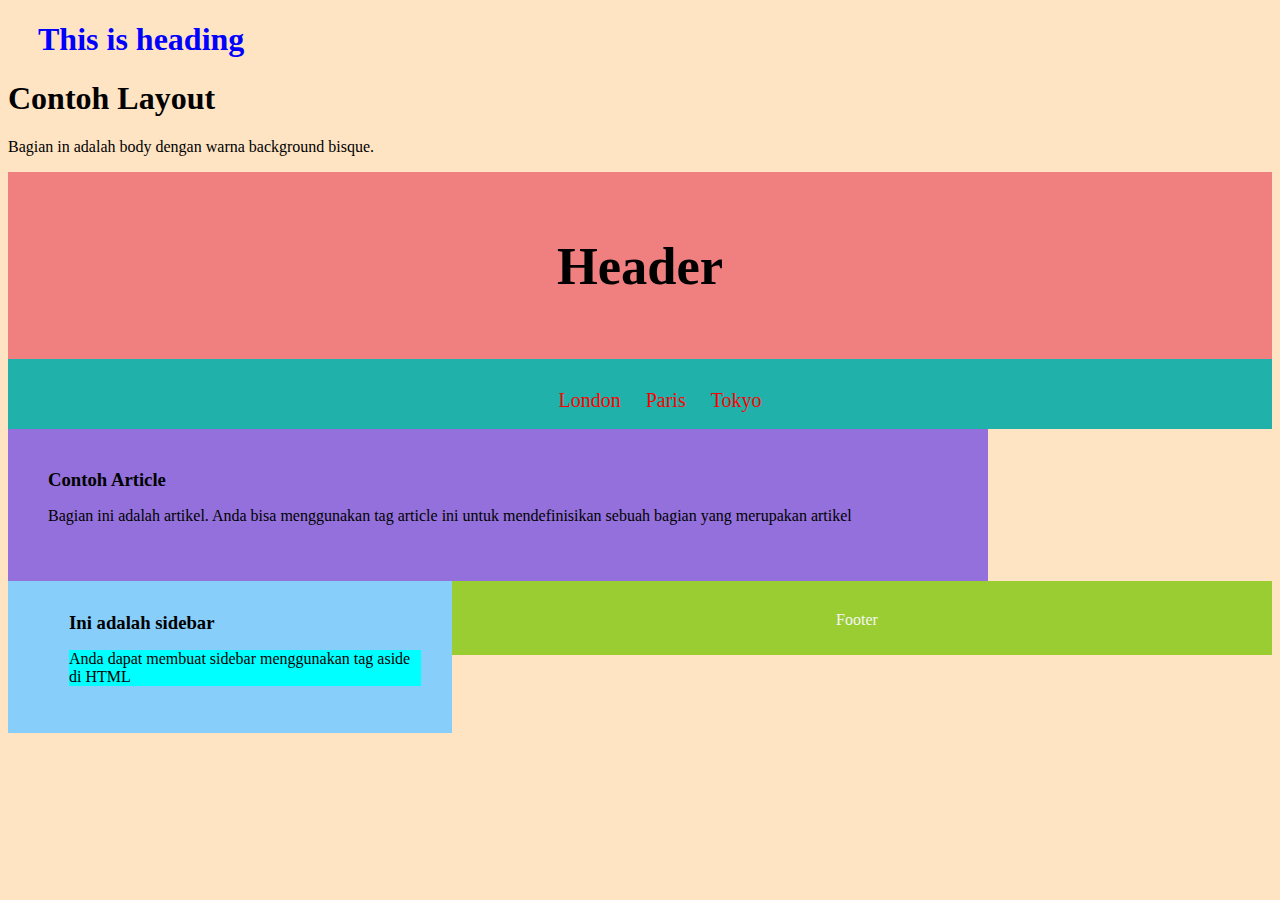
<file: index31.html>
<!DOCTYPE html>
<html lang="en">
<head>
    <meta charset="UTF-8">
    <meta name="viewport" content="width=device-width, initial-scale=1.0">
    <title>Pertemuan 3 CSS</title>
    <link rel="stylesheet" href="style31.css">
</head>
<body>
    <h1 style="color: blue; margin-left: 30px;"> This is heading</h1>
    <h1>Contoh Layout</h1>
    <p>Bagian in adalah body dengan warna background bisque.</p>
    <div class="header"><h2>Header</h2></div>
    <div class="container">
        <div class="nav">
            <ul>
                <li><a href="#">London</a></li>
                <li><a href="#">Paris</a></li>
                <li><a href="#">Tokyo</a></li>
            </ul>
        </div>
    
        <div id="artikel">
            <h3>Contoh Article</h3>
            <p>Bagian ini adalah artikel. Anda bisa menggunakan tag article ini untuk mendefinisikan sebuah bagian yang merupakan artikel</p>
        </div>
        <div class="sidebar">
            <h3>Ini adalah sidebar</h3>
            <p>Anda dapat membuat sidebar menggunakan tag aside di HTML</p>
        </div>
    </div>
    <!-- FOOTER -->
    <div class="footer">
        <p>Footer</p>
    </div>
</body>
</html>
</file>
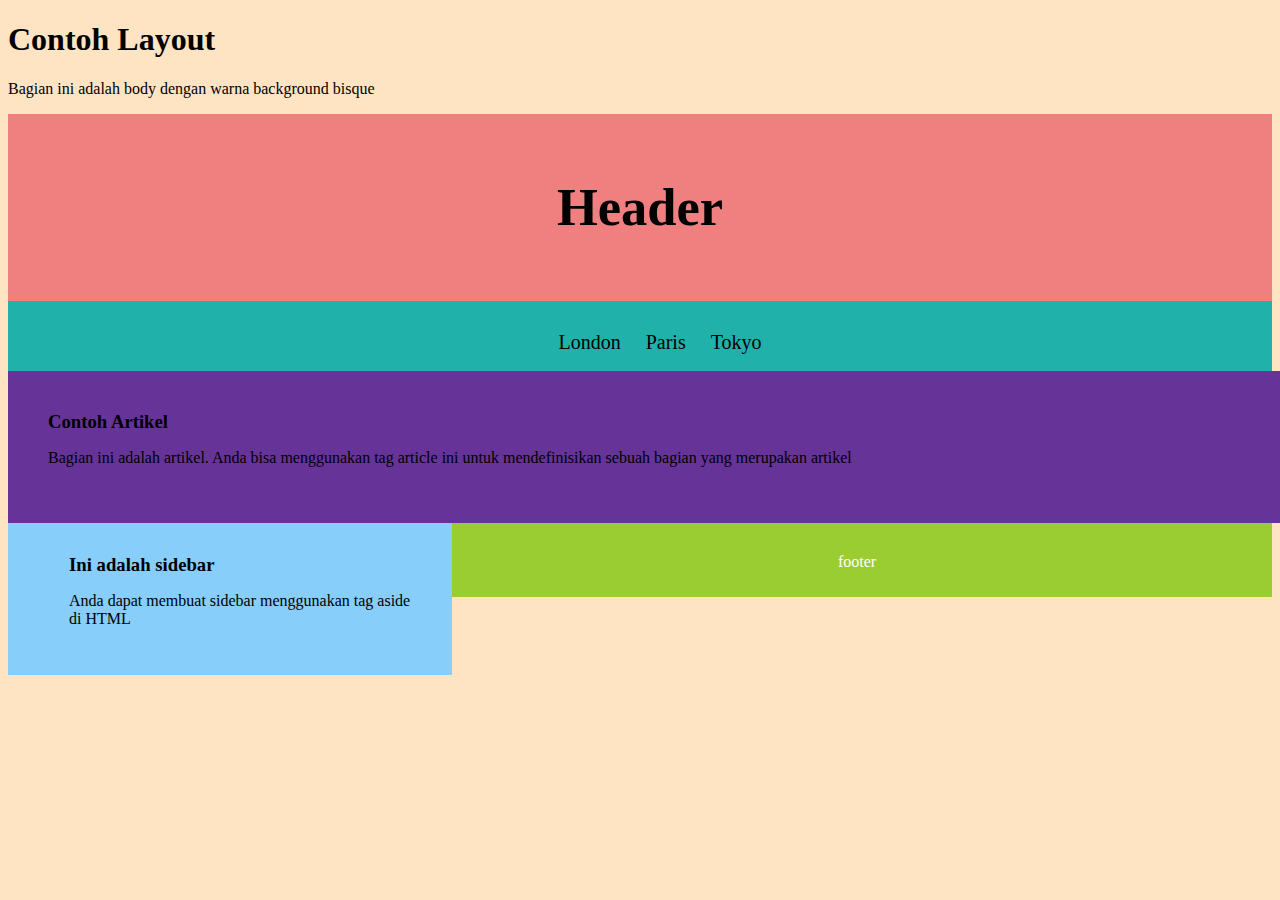
<file: index32.html>
<!DOCTYPE html>
<html lang="en">
<head>
    <meta charset="UTF-8">
    <meta name="viewport" content="width=device-width, initial-scale=1.0">
    <title>Praktikum 3 Layout</title>
    <link rel="stylesheet" href="style32.css">
</head>
<body>
    <h1>Contoh Layout</h1>
    <p>Bagian ini adalah body dengan warna background bisque</p>
    <header><h2>Header</h2></header>
    <section>
        <nav>
            <ul>
                <li><a href="#">London</a></li>
                <li><a href="#">Paris</a></li>
                <li><a href="#">Tokyo</a></li>
            </ul>
        </nav>
        <article>
            <h3>Contoh Artikel</h3>
            <p>Bagian ini adalah artikel. Anda bisa menggunakan tag article ini untuk mendefinisikan sebuah bagian yang merupakan artikel</p>
        </article>
        <aside>
            <h3>Ini adalah sidebar</h3>
            <p>Anda dapat membuat sidebar menggunakan tag aside di HTML</p>
        </aside>
    </section>
    <footer>
        <p>footer</p>
    </footer>
</body>
</html>
</file>
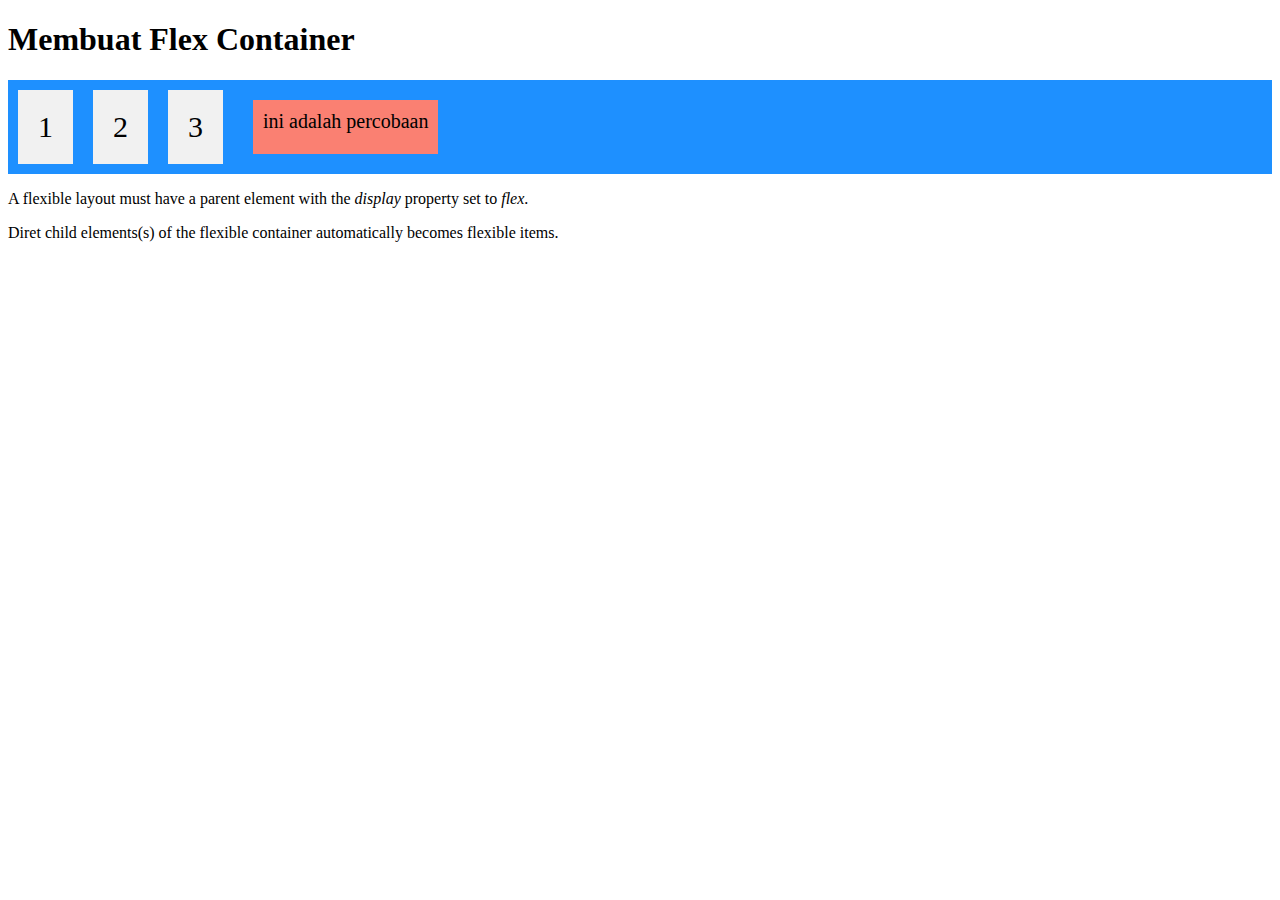
<file: index33.html>
<!DOCTYPE html>
<html lang="en">
<head>
    <meta charset="UTF-8">
    <meta name="viewport" content="width=device-width, initial-scale=1.0">
    <title>Flexbox</title>
    <style>
        .flex-container {
            display: flex;
            background-color: dodgerblue;
        }

        .flex-container > div {
            background-color: #f1f1f1;
            margin: 10px;
            padding: 20px;
            font-size: 30px;
        }
        .flex-container > p {
            background-color: salmon;
            margin: 20px;
            padding: 10px;
            font-size: 20px;
        }
        
    </style>
</head>
<body>
    
    <h1>Membuat Flex Container</h1>
    <div class="flex-container">
        <div>1</div>
        <div>2</div>
        <div>3</div>

        <p>ini adalah percobaan</p>
    </div>

    <p>A flexible layout must have a parent element with the <em>display</em> property set to <em>flex</em>.</p>

    <p>Diret child elements(s) of the flexible container automatically becomes flexible items.</p>
</body>
</html>
</file>
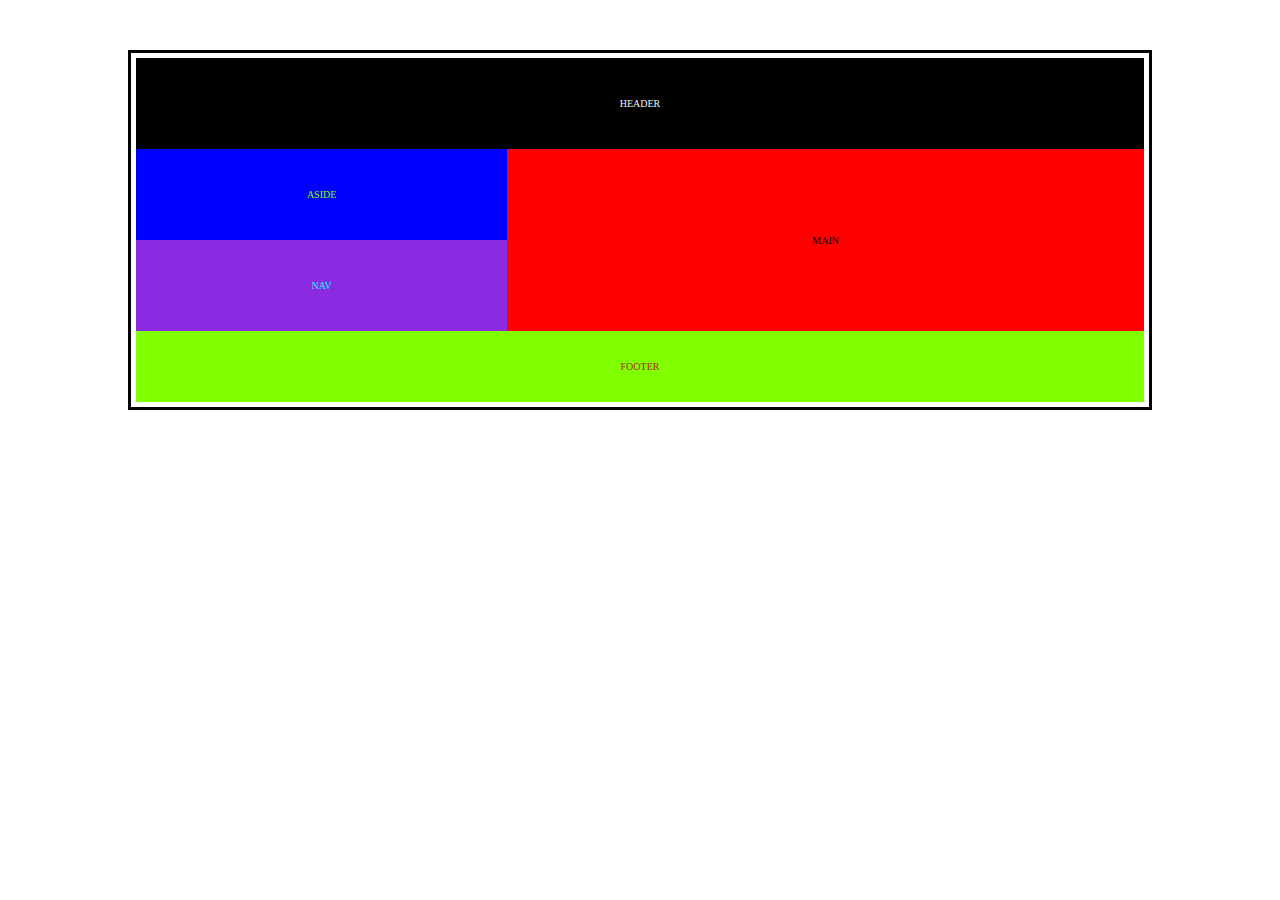
<file: index34.html>
<!DOCTYPE html>
<html lang="en">
<head>
    <meta charset="UTF-8">
    <meta name="viewport" content="width=device-width, initial-scale=1.0">
    <title>Flexbox 2222222</title>
</head>
<style>
    *{
        margin: 0;
        padding: 0;
        text-transform: uppercase;
        font-size: 10px;
        box-sizing: border-box;
        text-align: center;
    }

    .container {
        width: 80%;
        margin: 50px auto;
        border: 3px solid;
        padding: 5px;
    }

    header {
        background-color: black;
        color: whitesmoke;
        padding: 40px 0;
    }

    aside {
        background-color: blue;
        padding: 40px;
        color: lawngreen;
    }

    nav{
        background-color: blueviolet;
        padding: 40px;
        color: aqua;
    }

    main {
        padding: 40px;
        background-color: red;
        flex: 1.5;
        display: flex;
        align-items: center;
        justify-content: center;
    }

    footer {
        background-color: chartreuse;
        padding: 30px;
        color: brown;
    }

    .content{
        display: flex;
    }
    
    .sidebar{
        flex: 1;
    }

</style>
<body>
    <div class="container">
        <header>header</header>
        <div class="content">
            <div class="sidebar">
                <aside>aside</aside>
                <nav>nav</nav>
            </div>
            <main>main</main>
        </div>
        <footer>footer</footer>
    </div>
</body>
</html>
</file>
<file: style31.css>
body {
    background: bisque;
}

.header {
    background: lightcoral;
    padding: 20px;
    text-align: center;
    font-size: 35px;
}

.nav{
    background: lightseagreen;
    padding: 10px;
    text-align: center;
    font-size: 20px;
    height: 50px;
}

li {
    display: inline;
}

.nav li a{
    text-decoration: none;
    margin: 10px;
    color: red;
}

.nav li a:hover {
    color: rebeccapurple;
    background: white;
}

.container {
    margin: 0 auto;
    width: 100%;
    height: 222px;
}

h3 {
    margin: 0px;
}

#artikel{
    background: mediumpurple;
    padding: 40px;
    float: left;
    width: 900px;
}

.sidebar{
    float: left;
    background: lightskyblue;
    padding: 31px;
    width: 382px;
}

.sidebar h3{
    margin-left: 30px;
}

.sidebar p{
    margin-left: 30px;
    background-color: aqua;
}

.footer {
    background-color: yellowgreen;
    padding: 10px;
    text-align: center;
    color: whitesmoke;
}

.footer p{
    margin-top: 20px;
}
</file>
<file: style32.css>
body {
    background: bisque;
}

header {
    background: lightcoral;
    padding: 20px;
    text-align: center;
    font-size: 35px;
}

nav{
    background: lightseagreen;
    padding: 10px;
    text-align: center;
    font-size: 20px;
    height: 50px;
}

li{
    display: inline;
}

nav li a{
    text-decoration: none;
    margin: 0 10px;
    color: black;
}

nav li a:hover {
    color:  rebeccapurple;
    background-color: whitesmoke;
}

section{
    margin: 0 auto;
    width: 100%;
    height: 222px;
}

h3 {
    margin: 0px;
}

article{
    background: rebeccapurple;
    padding: 40px;
    float: left;
    width: 1380px;
}

aside{
    float: left;
    background: lightskyblue;
    padding: 31px;
    width: 382px;
}

aside h3{
    margin-left: 30px;
}

aside p{
    margin-left: 30px;
}

footer {
    background-color: yellowgreen;
    padding: 10px;
    text-align: center;
    color: white;
}

footer p {
    margin-top: 20px;
}
</file>
